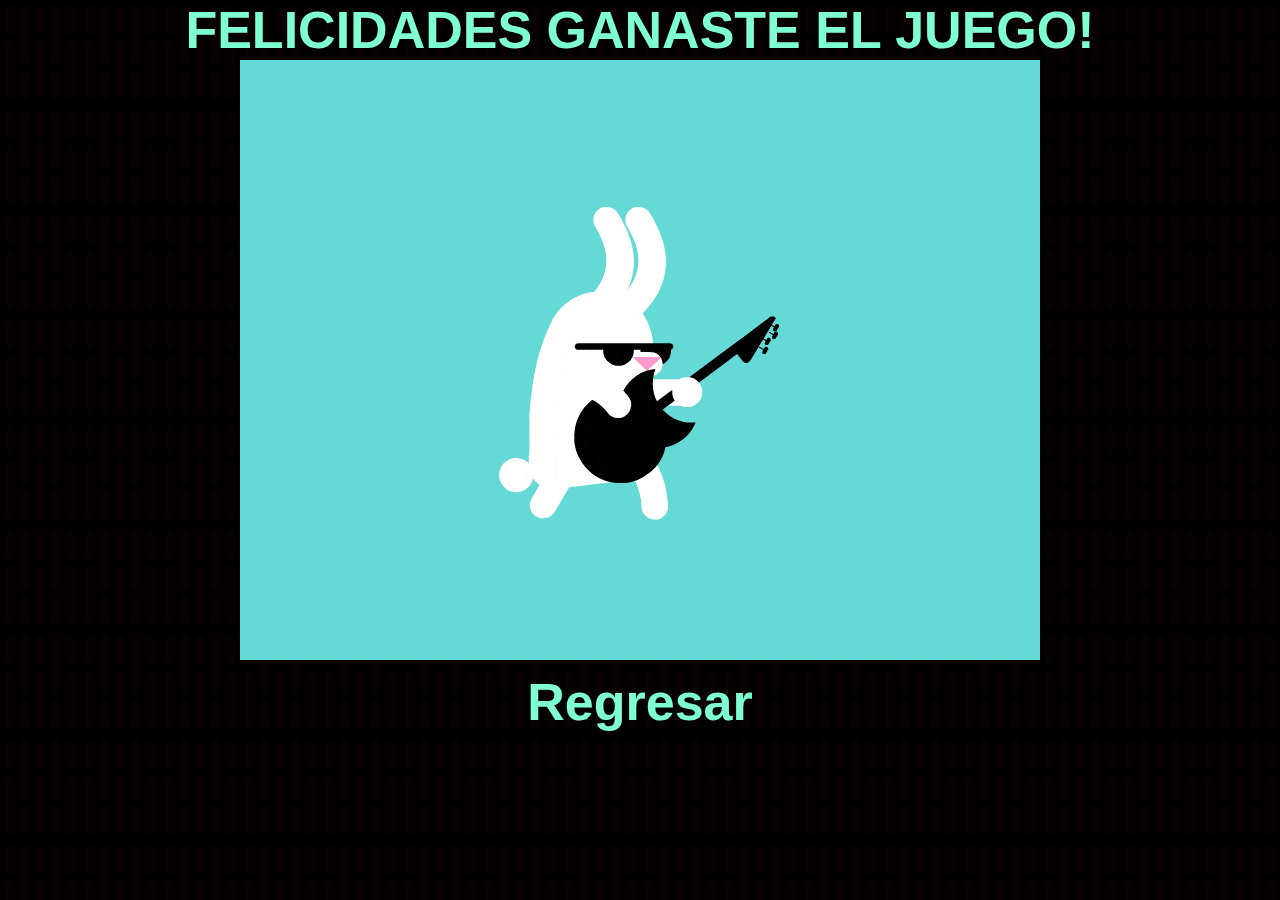
<file: crypto_games/ganador.html>
<!DOCTYPE html>
<html lang="en">

<head>
    <meta charset="UTF-8">
    <meta http-equiv="X-UA-Compatible" content="IE=edge">
    <meta name="viewport" content="width=device-width, initial-scale=1.0">
    <title>Ganador</title>

    <link rel="stylesheet" href="ganador.css">
</head>



<body>

    <div class="container-juego">


        <h1> FELICIDADES GANASTE EL JUEGO!<h1>
                <img src="juego_imgs/winner.gif">
                <div class="nav">
                    <a href="../crypto_games/cryptohtml.html">Regresar</a>
                </div>

    </div>


</body>

</html>
</file>
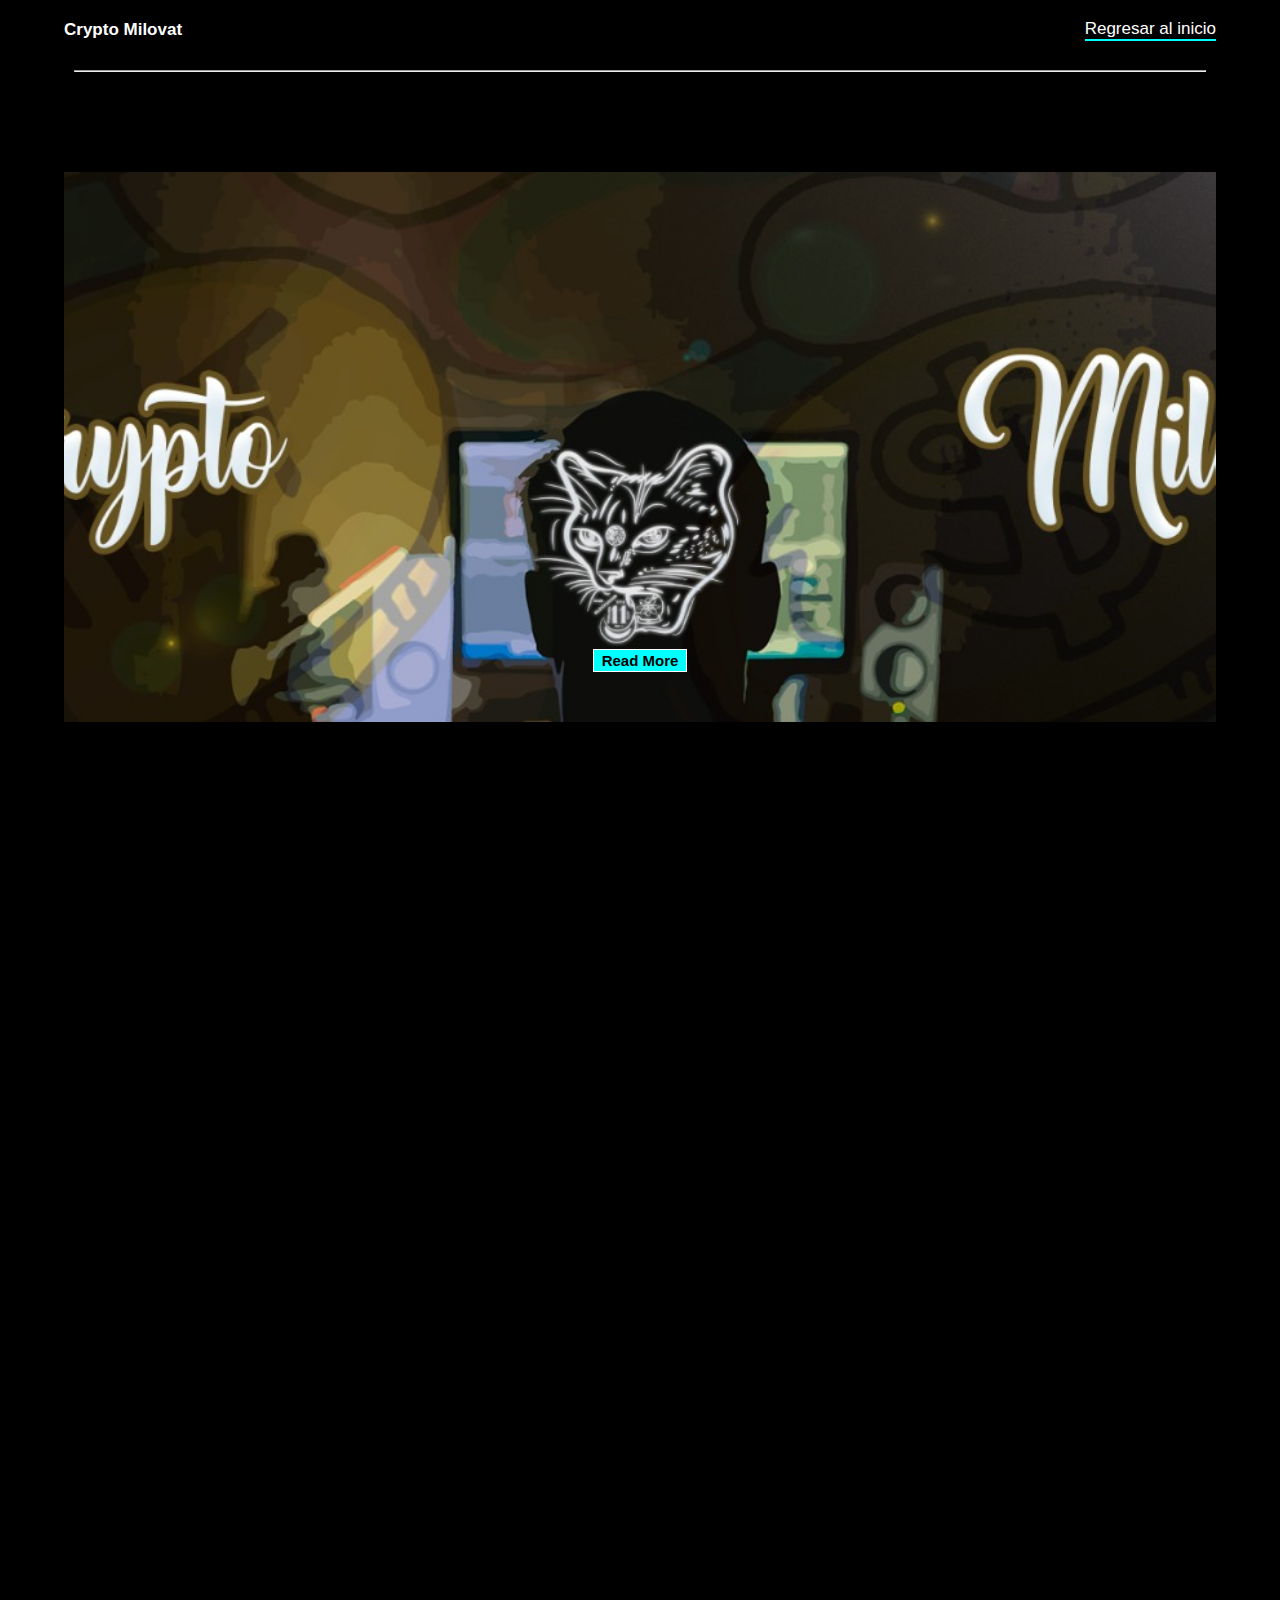
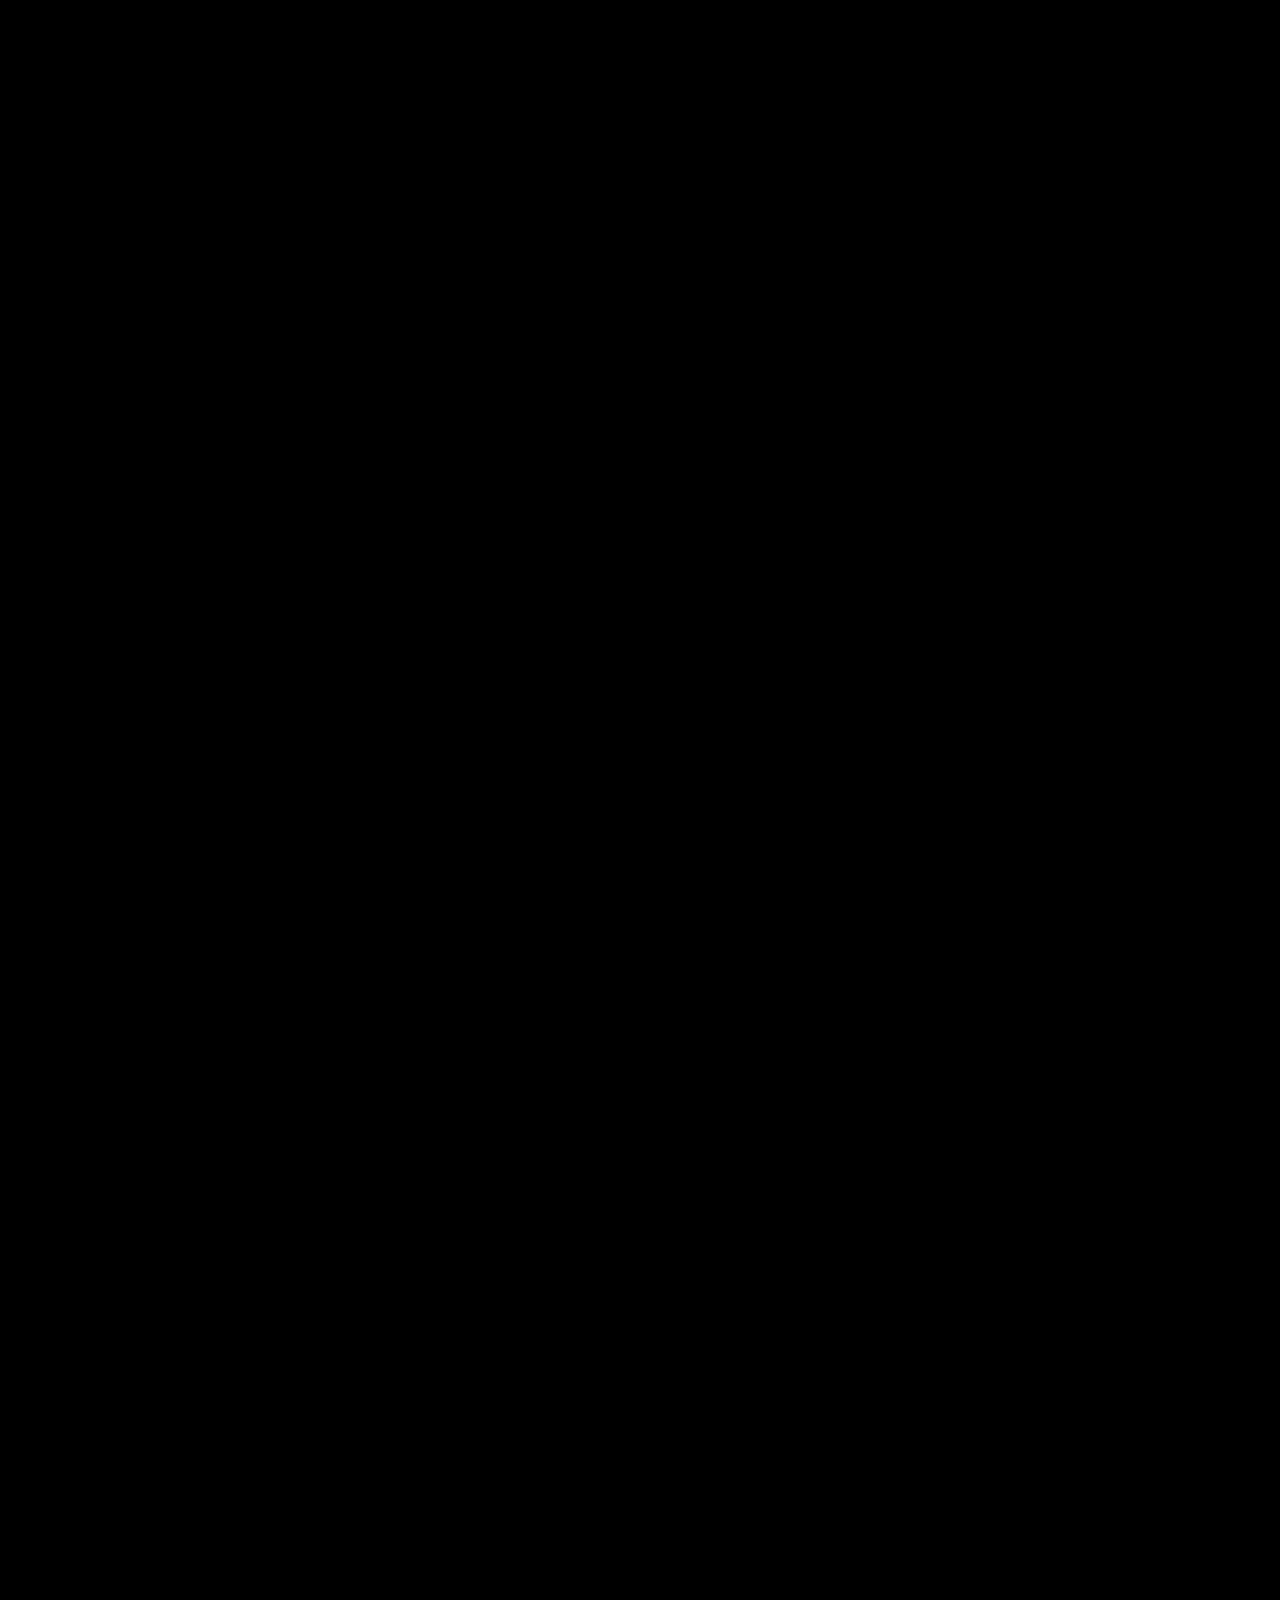
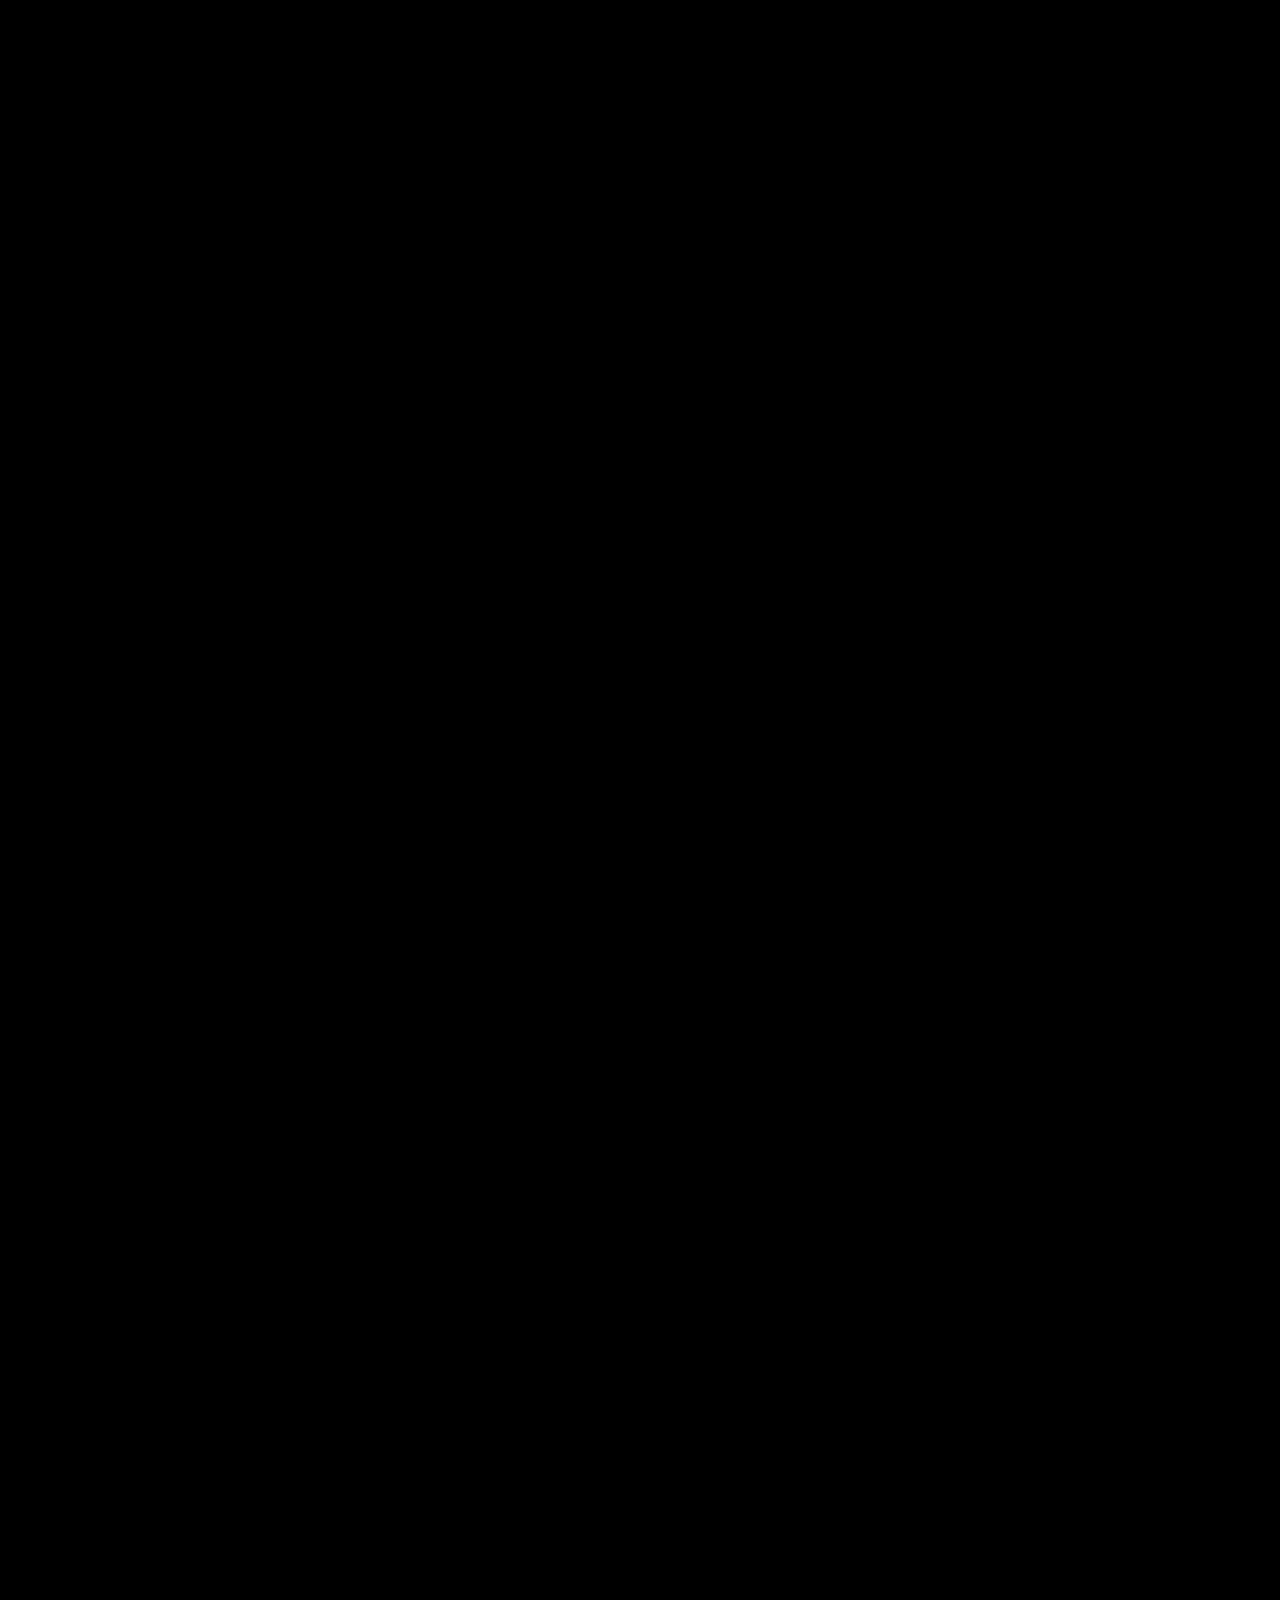
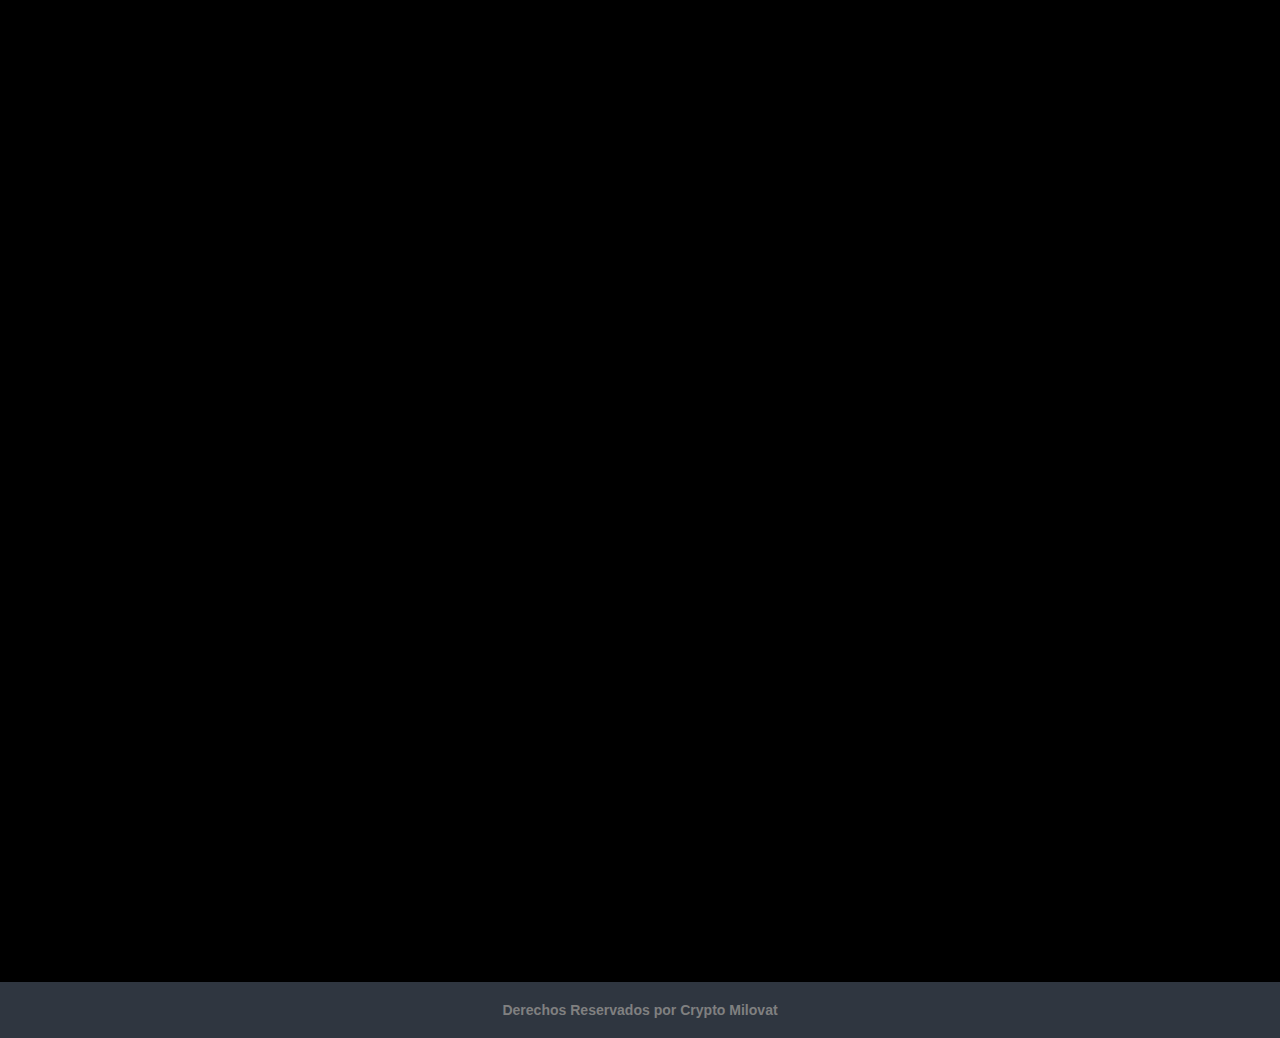
<file: crypto_milovat_Section/milovat.html>
<!DOCTYPE html>
<html lang="en">

<head>
    <meta charset="UTF-8">
    <meta http-equiv="X-UA-Compatible" content="IE=edge">
    <meta name="viewport" content="width=device-width, initial-scale=1.0">
    <title>Crypto Milovat</title>
    <link rel="stylesheet" href="styles_Milovat.css">
</head>



<body>

    <div class="container-crypto">
        <nav class="navegacion-crypto">

            <h1>Crypto Milovat</h1>
            <a href="../index.html">Regresar al inicio</a>

        </nav>

        <hr>

        <header class="segundaseccion-crypto">
            <a href="https://www.youtube.com/c/CryptoMilovat/about" class="btncrypto"> Read More <i
                    class="fas fa-angle-double-right"></i> </a>

        </header>

        <div class="videos-section">
            <div>
                <br><br><iframe width="500" height="400" src="https://www.youtube.com/embed/qc7R1g2GeLQ"
                    title="YouTube video player" frameborder="0"
                    allow="accelerometer; autoplay; clipboard-write; encrypted-media; gyroscope; picture-in-picture"
                    allowfullscreen></iframe>

            </div>

            <div>
                <br><br><iframe width="500" height="400" src="https://www.youtube.com/embed/nWCEP7OpbFE"
                    title="YouTube video player" frameborder="0"
                    allow="accelerometer; autoplay; clipboard-write; encrypted-media; gyroscope; picture-in-picture"
                    allowfullscreen></iframe>

            </div>


            <div>

                <iframe width="500" height="400" src="https://www.youtube.com/embed/Mh8LKdu8hwI"
                    title="YouTube video player" frameborder="0"
                    allow="accelerometer; autoplay; clipboard-write; encrypted-media; gyroscope; picture-in-picture"
                    allowfullscreen></iframe>
            </div>

            <div>

                <iframe width="500" height="400" src="https://www.youtube.com/embed/B7q2xuJaHXQ"
                    title="YouTube video player" frameborder="0"
                    allow="accelerometer; autoplay; clipboard-write; encrypted-media; gyroscope; picture-in-picture"
                    allowfullscreen></iframe>
            </div>


            <div>
                <iframe width="500" height="400" src="https://www.youtube.com/embed/jhJ3pl-AW1A"
                    title="YouTube video player" frameborder="0"
                    allow="accelerometer; autoplay; clipboard-write; encrypted-media; gyroscope; picture-in-picture"
                    allowfullscreen></iframe>
            </div>

            <div>
                <iframe width="500" height="400" src="https://www.youtube.com/embed/VgjLTSOAJBM"
                    title="YouTube video player" frameborder="0"
                    allow="accelerometer; autoplay; clipboard-write; encrypted-media; gyroscope; picture-in-picture"
                    allowfullscreen></iframe>
            </div>


            <div>
                <iframe width="500" height="400" src="https://www.youtube.com/embed/N1xKg6p8MTg"
                    title="YouTube video player" frameborder="0"
                    allow="accelerometer; autoplay; clipboard-write; encrypted-media; gyroscope; picture-in-picture"
                    allowfullscreen></iframe>
            </div>


            <div>
                <iframe width="500" height="400" src="https://www.youtube.com/embed/G3GAJ6s1_54"
                    title="YouTube video player" frameborder="0"
                    allow="accelerometer; autoplay; clipboard-write; encrypted-media; gyroscope; picture-in-picture"
                    allowfullscreen></iframe>
            </div>


            <div>
                <iframe width="500" height="400" src="https://www.youtube.com/embed/yvIaUHxXAvI"
                    title="YouTube video player" frameborder="0"
                    allow="accelerometer; autoplay; clipboard-write; encrypted-media; gyroscope; picture-in-picture"
                    allowfullscreen></iframe>
            </div>


            <div>
                <iframe width="500" height="400" src="https://www.youtube.com/embed/xyU7Yg0pUyg"
                    title="YouTube video player" frameborder="0"
                    allow="accelerometer; autoplay; clipboard-write; encrypted-media; gyroscope; picture-in-picture"
                    allowfullscreen></iframe>
            </div>



            <div>
                <iframe width="500" height="400" src="https://www.youtube.com/embed/9E3FUe049SY"
                    title="YouTube video player" frameborder="0"
                    allow="accelerometer; autoplay; clipboard-write; encrypted-media; gyroscope; picture-in-picture"
                    allowfullscreen></iframe>
            </div>


            <div>
                <iframe width="500" height="400" src="https://www.youtube.com/embed/t1KX4_AnwPc"
                    title="YouTube video player" frameborder="0"
                    allow="accelerometer; autoplay; clipboard-write; encrypted-media; gyroscope; picture-in-picture"
                    allowfullscreen></iframe>
            </div>


            <div>
                <iframe width="500" height="400" src="https://www.youtube.com/embed/ETDdlYmduX8"
                    title="YouTube video player" frameborder="0"
                    allow="accelerometer; autoplay; clipboard-write; encrypted-media; gyroscope; picture-in-picture"
                    allowfullscreen></iframe>
            </div>


            <div>
                <iframe width="500" height="400" src="https://www.youtube.com/embed/NvZz7_Rii0g"
                    title="YouTube video player" frameborder="0"
                    allow="accelerometer; autoplay; clipboard-write; encrypted-media; gyroscope; picture-in-picture"
                    allowfullscreen></iframe>
            </div>


            <div>
                <iframe width="500" height="400" src="https://www.youtube.com/embed/r5-Rzc0mkX8"
                    title="YouTube video player" frameborder="0"
                    allow="accelerometer; autoplay; clipboard-write; encrypted-media; gyroscope; picture-in-picture"
                    allowfullscreen></iframe>
            </div>


            <div>
                <iframe width="500" height="400" src="https://www.youtube.com/embed/dY7AhJYN88g"
                    title="YouTube video player" frameborder="0"
                    allow="accelerometer; autoplay; clipboard-write; encrypted-media; gyroscope; picture-in-picture"
                    allowfullscreen></iframe>
            </div>


            <div>
                <iframe width="500" height="400" src="https://www.youtube.com/embed/MESCp_hHbuQ"
                    title="YouTube video player" frameborder="0"
                    allow="accelerometer; autoplay; clipboard-write; encrypted-media; gyroscope; picture-in-picture"
                    allowfullscreen></iframe>
            </div>


            <div>
                <iframe width="500" height="400" src="https://www.youtube.com/embed/GbFTUyqL0k0"
                    title="YouTube video player" frameborder="0"
                    allow="accelerometer; autoplay; clipboard-write; encrypted-media; gyroscope; picture-in-picture"
                    allowfullscreen></iframe>
            </div>


            <div>
                <iframe width="560" height="400" src="https://www.youtube.com/embed/m4imD4PcckU"
                    title="YouTube video player" frameborder="0"
                    allow="accelerometer; autoplay; clipboard-write; encrypted-media; gyroscope; picture-in-picture"
                    allowfullscreen></iframe>
            </div>


            <div>
                <iframe width="500" height="400" src="https://www.youtube.com/embed/OIpmYe7myZ0"
                    title="YouTube video player" frameborder="0"
                    allow="accelerometer; autoplay; clipboard-write; encrypted-media; gyroscope; picture-in-picture"
                    allowfullscreen></iframe>
            </div>


            <div>
                <iframe width="500" height="400" src="https://www.youtube.com/embed/kW84wLCTZ7s"
                    title="YouTube video player" frameborder="0"
                    allow="accelerometer; autoplay; clipboard-write; encrypted-media; gyroscope; picture-in-picture"
                    allowfullscreen></iframe>
            </div>

            <div>
                <iframe width="500" height="400" src="https://www.youtube.com/embed/sfOBTeTpdBI"
                    title="YouTube video player" frameborder="0"
                    allow="accelerometer; autoplay; clipboard-write; encrypted-media; gyroscope; picture-in-picture"
                    allowfullscreen></iframe>
            </div>





        </div>

    </div>


    <footer class="footer-milovat">
        <h3>Derechos Reservados por Crypto Milovat</h3>


    </footer>

</body>


</html>
</file>
<file: crypto_games/ganador.css>
*{
    box-sizing: border-box;
    margin: 0;
    padding: 0;
}

body{

    background: #000;
    color: #fff;
    /*hero petterns permite crear diseños de patrones se copia y se pega el css */
    /* Pattern from https://www.heropatterns.com/  este pattern se saco de internet solo se copia el link
    para mejorar la opacidad vamos a wview toggle woe lo volvemos mas oscuro
    donde dice fill opacity o.1 s e puede 0.2 y asi*/
    background-image: url("data:image/svg+xml,%3Csvg xmlns='http://www.w3.org/2000/svg' width='80' height='105' viewBox='0 0 80 105'%3E%3Cg fill-rule='evenodd'%3E%3Cg id='death-star' fill='%23540606' fill-opacity='0.1'%3E%3Cpath d='M20 10a5 5 0 0 1 10 0v50a5 5 0 0 1-10 0V10zm15 35a5 5 0 0 1 10 0v50a5 5 0 0 1-10 0V45zM20 75a5 5 0 0 1 10 0v20a5 5 0 0 1-10 0V75zm30-65a5 5 0 0 1 10 0v50a5 5 0 0 1-10 0V10zm0 65a5 5 0 0 1 10 0v20a5 5 0 0 1-10 0V75zM35 10a5 5 0 0 1 10 0v20a5 5 0 0 1-10 0V10zM5 45a5 5 0 0 1 10 0v50a5 5 0 0 1-10 0V45zm0-35a5 5 0 0 1 10 0v20a5 5 0 0 1-10 0V10zm60 35a5 5 0 0 1 10 0v50a5 5 0 0 1-10 0V45zm0-35a5 5 0 0 1 10 0v20a5 5 0 0 1-10 0V10z' /%3E%3C/g%3E%3C/g%3E%3C/svg%3E");
    font-size: 26px;
    font-family: 'Oswald', sans-serif;
    margin: 0 auto;
}

/*estilos html ganador*/

.container-juego{
    width: 90%;
    margin: auto;
}

.container-juego  h1 {
    text-align: center;
    color: aquamarine;
        
}

.container-juego a {
    text-decoration: none;
    color: aquamarine;
}


@media screen and (max-width :700px){

    .container-juego img {
        width: 500px;
        height: 500px;
    }

}

@media screen and (max-width :500px){

    .container-juego img {
        height: 250px;
    }

}
</file>
<file: crypto_milovat_Section/styles_Milovat.css>
* {
    box-sizing: border-box;
    margin: 0;
    padding: 0;
}



body {
    background: #000;
    color: #fff;
    /*hero petterns permite crear diseños de patrones se copia y se pega el css */
    /* Pattern from https://www.heropatterns.com/  este pattern se saco de internet solo se copia el link
    para mejorar la opacidad vamos a wview toggle woe lo volvemos mas oscuro
    donde dice fill opacity o.1 s e puede 0.2 y asi*/
    background-image: url("data:image/svg+xml,%3Csvg xmlns='http://www.w3.org/2000/svg' width='80' height='105' viewBox='0 0 80 105'%3E%3Cg fill-rule='evenodd'%3E%3Cg id='death-star' fill='%23540606' fill-opacity='0.0'%3E%3Cpath d='M20 10a5 5 0 0 1 10 0v50a5 5 0 0 1-10 0V10zm15 35a5 5 0 0 1 10 0v50a5 5 0 0 1-10 0V45zM20 75a5 5 0 0 1 10 0v20a5 5 0 0 1-10 0V75zm30-65a5 5 0 0 1 10 0v50a5 5 0 0 1-10 0V10zm0 65a5 5 0 0 1 10 0v20a5 5 0 0 1-10 0V75zM35 10a5 5 0 0 1 10 0v20a5 5 0 0 1-10 0V10zM5 45a5 5 0 0 1 10 0v50a5 5 0 0 1-10 0V45zm0-35a5 5 0 0 1 10 0v20a5 5 0 0 1-10 0V10zm60 35a5 5 0 0 1 10 0v50a5 5 0 0 1-10 0V45zm0-35a5 5 0 0 1 10 0v20a5 5 0 0 1-10 0V10z' /%3E%3C/g%3E%3C/g%3E%3C/svg%3E");
    font-size: 16px;
    font-family: 'Oswald', sans-serif;
}

.container-crypto {
    width: 90%;
    margin: auto;

}

.navegacion-crypto {
    font-size: 17px;
    display: flex;
    justify-content: space-between;
    align-items: center;
    height: 60px;

}

.navegacion-crypto a {
    color: #fff;
    text-decoration: none;
    border-bottom: 2px solid aqua;
    font-size: 17px;
}


.navegacion-crypto h1 {
    font-size: 17px;
    padding-right: 10%;
}

hr {
    margin: 10px 10px;
}

/*el margin top es para separar espacios , arriba abajo izquiera, derecha, en este caso el top  es  de arriba en este caso con la linea de hr separamos espacio*/

.segundaseccion-crypto {
    margin-top: 100px;
    width: 100%;
    height: 550px;
    background: url('./imgs_crypto/cryptomilovat.jpeg') no-repeat center center/cover;
    margin-bottom: 20px;
    padding: 50px;
    display: flex;
    flex-direction: column;
    align-items: center;
    justify-content: flex-end;
}




.btncrypto{
    text-decoration: none;
    cursor: pointer; 
    display: inline-block;
    border: 0;
    font-weight:bold ;
    padding: 2px 8px;
    background: aqua;
    color: black;
    font-size: 15px;
    border: 1px solid white;
    
}

.btncrypto:hover{
    opacity: .5;
}

.videos-section{
    text-align: center;
    padding:150px 10px;
    display: grid;
    grid-template-columns: 2fr 1fr ;
    gap: 25px; ;
    margin: 10px 0;

}

.videos-section iframe{
    padding: 40px 10px;
}


.footer-milovat {
    background: #2f3640;
    color:gray;
    font-size: 12px;
    padding: 20px 0;
    text-align:  center;
    padding-bottom: 20px;
}



@media screen and (max-width :700px){

    .videos-section {
        grid-template-columns: repeat(1, 1fr);
    }
}

@media screen and (max-width :500px){
    .videos-section{
        display: block;
        width: 300px;
    }
}
</file>
